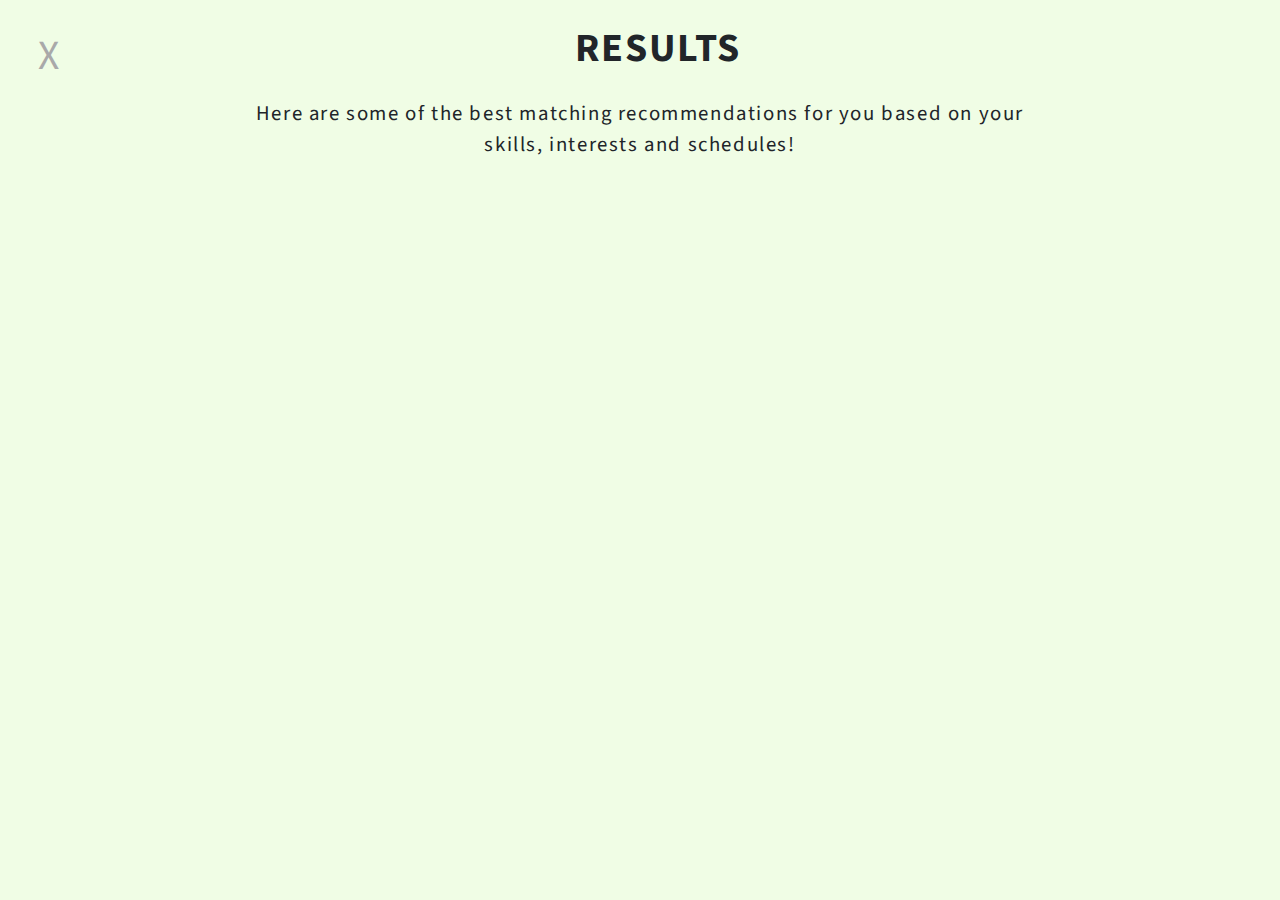
<file: results.html>
<!DOCTYPE html>
<html lang="en" dir="ltr">

<head>
  <meta charset="utf-8">
  <link href="https://fonts.googleapis.com/css2?family=Source+Sans+Pro&display=swap" rel="stylesheet">
  <link rel="stylesheet" href="CSS/bootstrap.min.css">
  <link rel="stylesheet" href="CSS/styles.css">
  <title>Your Recommendations</title>
</head>

<body id="page5">

  <div>
    <a class="exit" href="index.html">X</a>
  </div>

  <div class="quiz-heading">
    <h1>RESULTS</h1>
    <p>
      Here are some of the best matching recommendations for you based on your skills, interests and schedules!
      <br>
    </p>
  </div>

  <script src="JS/script4.js"></script>

</body>

</html>
</file>
<file: CSS/styles.css>
/* Main styles for site */
body {
  font-family: 'Source Sans Pro', sans-serif;
  letter-spacing: 1.6px;
  font-size: 1.3em;
  text-align: center;
}

/* Page background colors */
#page1 {
  background-color: #FFFFFF;
}

#page2 {
  background-color: #DEF7F5;
}

#page3 {
  background-color: #F2EEFE;
}

#page5{
  background-color: #F0FDE5;
}

/* Heading styles */
h1 {
  font-weight: bold;
  margin: 25px;
}

h2 {
  font-size: 1.4em;
  font-weight: bold;
  margin: 25px;
}

/* Section styles*/
.section {
  padding-top: 30px;
  padding-bottom: 30px;
}

#section1 {
  background-color: #DEF7F5;
}

#section2 {
  background-color: #FFFFFF;
}

/* Site Menu styles */
.navbar-light {
  background-color: #9CE7E1;
}

.navbar-brand {
  font-size: 1.2em;
}

.nav-item {
  font-size: 0.8em;
}


/* All buttons styles */
.button {
  font-weight: bold;
  padding: 10px;
  background-color: #FFE7C7;
  border-radius: 25px;
  border: 2px solid #FF9300;
  box-shadow: 5px 5px #FF9300;
}

.button:hover {
  box-shadow: 0px 0px;
  transform: translateY(4px);
  transform: translateX(4px)
}

.button-link {
  color: #000000 !important;
  text-decoration: none;
}

/* Individual buttons styles */
#header-button {
  font-size: 0.8em;
}

#main-button {
  font-size: 1.1em;
  width: 200px;
  margin: auto;
  margin-top: 20px;
  margin-bottom: 20px;
}

#next-button {
  margin: auto;
  max-width: 200px;
}

#submit-button {
  margin: auto;
  margin-top: 20px;
  margin-bottom: 20px;
  max-width: 200px;
}

#backtohome{
  max-width: 200px;
  position:absolute;
   bottom:0;
   height:60px;
}


/* Styles for basic elements: paragraph, image and columns */
p {
  max-width: 850px;
  margin: auto;
  padding: 0px 25px;
}

img {
  max-width: 100%;
  max-height: 100%;
}

.col-sm {
  margin-top: 20px;
}

/* Quiz pages styles */
.quizbox {
  padding: 20px;
  margin-top: 10px;
  margin-bottom: 10px;
  border-radius: 25px;
}

.quizbox:hover {
  box-shadow: 0px 0px;
  transform: translateY(4px);
  transform: translateX(4px)
}

.quizbox.is-active {
  box-shadow: 0px 0px;
  transform: translateY(4px);
  transform: translateX(4px);
  pointer-events:none;
}

.quiz1 {
  background-color: #FFFFFF;
  border: 2px solid #6D3AA1;
  box-shadow: 5px 5px #6D3AA1;
}

.quiz2 {
  background-color: #FFFFFF;
  border: 2px solid #208320;
  box-shadow: 5px 5px #208320;
}

.quiz3{
  background-color: #DEF7F5;
  border: 2px solid #6D3AA1;
  box-shadow: 5px 5px #6D3AA1;
}

/* Quiz exit styles */

.exit {
  float: left;
  text-decoration: none;
  font-size: 2em;
  color: #A9A9A9;
  margin-left: 3%;
}

.exit:hover {
  float: left;
  text-decoration: none;
  font-size: 2em;
  color: #696969;
  margin-left: 3%;
}

/* Results page elements styles */

.resultbox{
  background:#FFFFFF ;
  height: 350px;
  margin: 2%;
  width: 46%;
  float: left;
  padding: 20px;
  border: 2px solid #00ced1;
  box-shadow: 3px 3px 2px #00ced1;
}

@media (max-width: 900px) {
  .resultbox{
    width: 90%;
    margin-left: 5%;
    margin-right: 5%;
  }
}

.msg{
  max-width: 800px;
  margin: auto;
  margin-top: 50px;
  background-color: #FFFFFF;
  padding: 20px;
}

.descp, .skills, .req, .contact{
  margin-top: 10px;
  margin-bottom: 10px;
}

/* End of CSS Styles */
</file>
